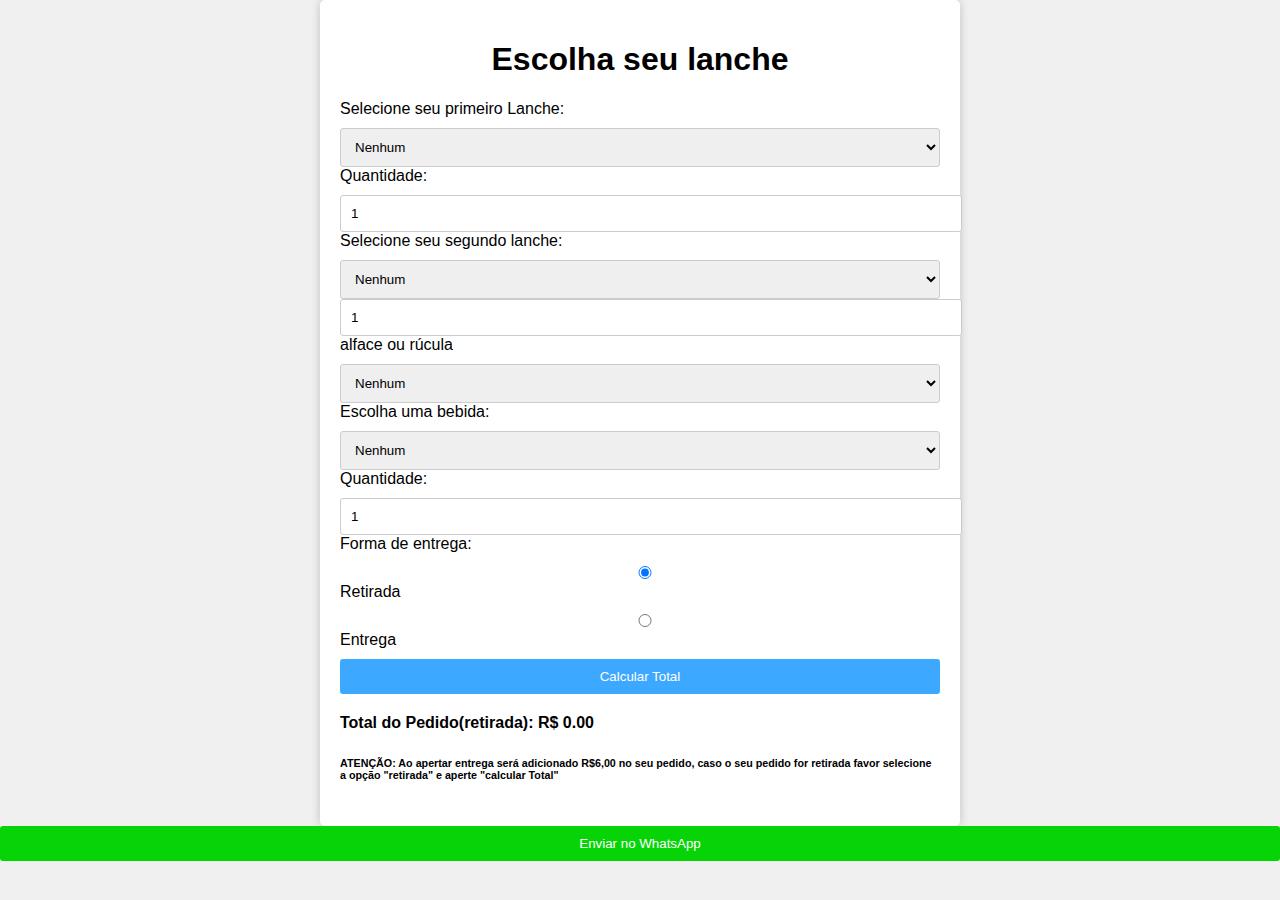
<file: form.html>
<!DOCTYPE html>
<html lang="pt-br">
<head>
    <meta charset="UTF-8">
    <meta name="viewport" content="width=device-width, initial-scale=1.0">
    <title>Pedido de Lanche</title>
    <style>
        body {
            font-family: Arial, sans-serif;
            background-color: #f0f0f0;
            margin: 0;
            padding: 0;
            overflow-x: hidden ;
        }

        .container {
            max-width: 600px;
            margin: 0 auto;
            padding: 20px;
            background-color: #fff;
            border-radius: 5px;
            box-shadow: 0 0 10px rgba(0, 0, 0, 0.2);
        }

        h1 {
            text-align: center;
        }

        label {
            display: block;
            margin-bottom: 10px;
        }

        select, input[type="number"], input[type="radio"], input[type="text"] {
            width: 100%;
            padding: 10px;
            border: 1px solid #ccc;
            border-radius: 3px;
        }

        button {
            display: block;
            width: 100%;
            padding: 10px;
            background-color: #007BFF;
            color: #fff;
            border: none;
            border-radius: 3px;
            cursor: pointer;
        }

        button:hover {
            background-color: #0056b3;
        }
        
        #total {
            font-weight: bold;
            margin-top: 20px;
        }
        body{ 
            overflow-x: hidden;
        }
    </style>
</head>
<body>
    <div class="container">
        <h1>Escolha seu lanche</h1>
        <form action="processar_pedido.php" method="post">
            <label for="lanche">Selecione seu primeiro Lanche:</label>
            <select id="lanche" name="lanche">
                <option value="0.00">Nenhum</option>
                <option value="10.00 | X-nada" > X-Nada Pão de hamburguer | R$ 10.00</option>
                <option value="19.00 | X-bacon PH">X-Bacon - Pão de Hambúrguer | R$ 19.00</option>
                <option value="19.00 | X-bacon Americano PH">X Bacon Americano - Pão de Hambúrguer | R$ 19.00</option>
                <option value="17.00 | X-salada PH"> X-Salada - Pão de Hambúrguer | R$ 17.00 </option>
                <option value="18.00 | X-egg "> X Egg - Pão de Hambúrguer | R$ 18.00 </option>
                <option value="19.00 | X-duplo Am PH "> X-Duplo Americano - Pão de Hambúrguer | R$ 19.00 </option>
                <option value="19.00 | X-duplo PH "> X-Duplo - Pão de Hambúrguer | R$ 19.00 </option>
                <option value="23.00 | X-triplo PH "> X Triplo - Pão de Hambúrguer | R$23.00 </option>
                <option value="23.00 | X-triplo Am PH "> X Triplo Americano  - Pão de Hambúrguer | R$23.00 </option>
                <option value="25.00 | X-tudinho PH "> X-Tudinho no Pão de Hambúrguer | R$ 25,00 </option>
                <option value="42.00 | Big Jorjão PH "> Big Jorjão | R$42.00</option>
                <option value="44.00 | X-tudo PH "> X-tudo R$ 44.00 </option>
                <option value="18.00 | misto quente PH "> Misto Quente  Pao de hamburguer | R$18.00 </option>
                <option value="18.00 | misto quente Am PH "> Misto Quente Americano Pao de hamburguer | R$18.00 </option>
               
        
                    <option style="background-color: #464646; text-transform: uppercase; color: rgb(255, 255, 255);" value="0.00" disabled > ↓↓↓↓ Lanches no Pão Francês ↓↓↓↓ </option> 
                    <option value="14.00 | X-zoião PF">X Zoião - Pão Francês R$ 14.00</option>
                    <option value="20.00 | X-duplo PF">X-duplo - Pão de Francês | R$ 20.00</option>
                    <option value="20.00 | X-duplo Am PF">X-Duplo Americano - Pão de Francês | R$ 20.00</option>
                    <option value="35.00 | X- Pernil PF"> Lanche de Pernil Pão de Francês | R$ 35.00</option>
                    <option value="25.00 | X-triplo PF">X Triplo - Pão de Francês | R$ 25.00</option>
                    <option value="25.00 | X-triplo Am Pf">X Triplo Americano - Pão de Francês | R$ 25.00</option>
                    <option value="24.00 | X-Filé Frango Pf"> X Filé de Frango  - Pão de Francês | R$ 24.00</option>
                    <option value="24.00 | X-Filé Frango Am Pf">X Filé Americano - Pão de Francês | R$ 24.00</option>
                    <option value="24.00 | X-Calabresa Pf"> X Calabresa - Pão de Francês | R$ 24.00</option>
                    <option value="24.00 | X-Calabresa Am"> X Calabresa Am - Pão de Francês | R$ 24.00</option>
                    <option value="30.00 | X-Bauru PF"> X Bauru de Carne no Pão Francês | R$ 30.00</option>
                    <option value="30.00 | X-Bauro Am PF"> X Bauru de Carne Amerericano no Pão Francês | R$ 30.00</option>
                    <option value="19.00 | misto quente PF">Misto Quente Pão de Francês | R$ 19.00</option>
                    <option value="19.00 | misto quente Am PF">Misto Quente Americano Pão de Francês | R$ 19.00</option>


            </select> 
            <label for="quantidade1">Quantidade:</label>
            <input type="number" id="quantidade1" name="quantidade1" min="1" value="1" max="10">

            <label for="lanche2">Selecione seu segundo lanche:</label>
            <select id="lanche2" name="lanche2">
                <option value="0.00">Nenhum</option>
                <option value="10.00 | X-nada" > X-Nada Pão de hamburguer | R$ 10.00</option>
                <option value="19.00 | X-bacon PH">X-Bacon - Pão de Hambúrguer | R$ 19.00</option>
                <option value="19.00 | X-bacon Americano PH">X Bacon Americano - Pão de Hambúrguer | R$ 19.00</option>
                <option value="17.00 | X-salada PH"> X-Salada - Pão de Hambúrguer | R$ 17.00 </option>
                <option value="18.00 | X-egg "> X Egg - Pão de Hambúrguer | R$ 18.00 </option>
                <option value="19.00 | X-duplo Am PH "> X-Duplo Americano - Pão de Hambúrguer | R$ 19.00 </option>
                <option value="19.00 | X-duplo PH "> X-Duplo - Pão de Hambúrguer | R$ 19.00 </option>
                <option value="23.00 | X-triplo PH "> X Triplo - Pão de Hambúrguer | R$23.00 </option>
                <option value="23.00 | X-triplo Am PH "> X Triplo Americano  - Pão de Hambúrguer | R$23.00 </option>
                <option value="25.00 | X-tudinho PH "> X-Tudinho no Pão de Hambúrguer | R$25.00</option>
                <option value="42.00 | Big Jorjão PH "> Big Jorjão </option>
                <option value="44.00 | X-tudo PH "> X-tudo R$ 44.00 </option>
                <option value="18.00 | misto quente PH "> Misto Quente  Pao de hamburguer | R$18.00 </option>
                <option value="18.00 | misto quente Am PH "> Misto Quente Americano Pao de hamburguer | R$18.00 </option>
               
        
                    <option style="background-color: #5f5f5f; text-transform: uppercase; color: rgb(255, 255, 255);" value="0.00" disabled > ↓↓↓↓ Lanches no Pão Francês ↓↓↓↓ </option>
                    <option value="13.00 | X-zoião">X Zoião - Pão Francês R$ 14.00</option>
                    <option value="20.00 | X-duplo PF">X-duplo - Pão de Francês | R$ 20.00</option>
                    <option value="20.00 | X-duplo Am PF">X-Duplo Americano - Pão de Francês | R$ 20.00</option>
                    <option value="35.00 | X- Pernil PF"> Lanche de Pernil Pão de Francês | R$ 35.00</option>
                    <option value="25.00 | X-triplo PF">X Triplo - Pão de Francês | R$ 25.00</option>
                    <option value="25.00 | X-triplo Am Pf">X Triplo Americano - Pão de Francês | R$ 25.00</option>
                    <option value="24.00 | X-Filé Frango Pf"> X Filé de Frango  - Pão de Francês | R$ 24.00</option>
                    <option value="24.00 | X-Filé Frango Am Pf">X Filé Americano - Pão de Francês | R$ 24.00</option>
                    <option value="24.00 | X-Calabresa Pf"> X Calabresa - Pão de Francês | R$ 24.00</option>
                    <option value="24.00 | X-Calabresa Am"> X Calabresa Am - Pão de Francês | R$ 24.00</option>
                    <option value="30.00 | X-Bauru PF"> X Bauru de Carne no Pão Francês | R$ 30.00</option>
                    <option value="30.00 | X-Bauro Am PF"> X Bauru de Carne Amerericano no Pão Francês | R$ 30.00</option>
                    <option value="19.00 | misto quente PF">Misto Quente Pão de Francês | R$ 19.00</option>
                    <option value="19.00 | misto quente Am PF">Misto Quente Americano Pão de Francês | R$ 19.00</option>
                    
            <label for="quantidade2">Quantidade:</label>
            <input type="number" id="quantidade2" name="quantidade2" min="0" value="1" max="10">
            
            
            <label for="al" name="al"> alface ou rúcula </label>
            <select name="al" id="al">
                <option value="Nenhum" > Nenhum </option>
                <option value="Alface"> alface</option>
                <option value="rúcula"> rúcula</option>
            </select>
                

            <label for="bebida">Escolha uma bebida:</label>
            <select id="bebida" name="bebida">
                <option value="0.00">Nenhum</option>
                <option value="10.00 - coca cola 2L  ">Coca Cola - R$ 15.00</option>
                <option value="7.00 - Sukita Uva 2L ">Sukita Uva 2L - R$ 10.00</option>
                <option value="5.00 - Latinha  ">Latinha - R$ 5.00</option>
            </select>
            <label for="quantidadeBebida">Quantidade:</label>
            <input type="number" id="quantidadeBebida" name="quantidadeBebida" min="1" value="1">

            <label>Forma de entrega:</label>
            <input type="radio" id="retirada" name="entrega" value="retirada" checked>
            <label for="retirada">Retirada</label>
            <input type="radio" id="entrega" name="entrega" value="entrega">
            <label for="entrega">Entrega</label>
            <input type="text" id="endereco" name="endereco" placeholder="Endereço de entrega (digite 0 caso seja retirada)" style="display: none;" required>
            <button type="button" id="calcularTotal" style="background-color: rgb(61, 168, 255);">Calcular Total</button>
        </form>
        
        <div id="total">
            Total do Pedido(retirada): R$ <span id="valorTotal">0.00</span>
            <h6><b>ATENÇÃO:</b> Ao apertar entrega será adicionado R$6,00  no seu pedido,
                caso o seu pedido for retirada favor selecione a opção "retirada" e aperte "calcular Total"
            </h6>
        
        </div>
      
    </div>
    <button onclick="enviarNoWhatsApp()" style="background-color: rgb(7, 212, 7);">Enviar no WhatsApp</button>
    <script>
        const entregaRadio = document.getElementById("entrega");
        const enderecoInput = document.getElementById("endereco");
        const lancheSelect = document.getElementById("lanche");
        const lanche2Select = document.getElementById("lanche2");
        const bebidaSelect = document.getElementById("bebida");
        const quantidade1Input = document.getElementById("quantidade1");
        const quantidade2Input = document.getElementById("quantidade2");
        const quantidadeBebidaInput = document.getElementById("quantidadeBebida");
        const valorTotalSpan = document.getElementById("valorTotal");
        const calcularTotalButton = document.getElementById("calcularTotal");

        entregaRadio.addEventListener("change", function() {
            if (this.checked) {
                enderecoInput.style.display = "block";
            } else {
                enderecoInput.style.display = "none";
            }
        });

        calcularTotalButton.addEventListener("click", atualizarTotal);

        function atualizarTotal() {
            const lancheValor = parseFloat(lancheSelect.value);
            const lanche2Valor = parseFloat(lanche2Select.value);
            const bebidaValor = parseFloat(bebidaSelect.value);
            const quantidade1 = parseFloat(quantidade1Input.value);
            const quantidade2 = parseFloat(quantidade2Input.value);
            const quantidadeBebida = parseFloat(quantidadeBebidaInput.value);

            const totalLanche1 = lancheValor * quantidade1;
            const totalLanche2 = lanche2Valor * quantidade2;
            const totalBebida = bebidaValor * quantidadeBebida;

            let total = totalLanche1 + totalLanche2 + totalBebida;

            if (entregaRadio.checked) {
                total += 6.00; // Adiciona 6 reais em caso de entrega
            }

            valorTotalSpan.textContent = total.toFixed(2);
        }
        
      


function enviarNoWhatsApp() {
    // Recupere as informações do formulário
    atualizarTotal();
    const lanche = document.getElementById("lanche").value;
    const lanche2 = document.getElementById("lanche2").value;
    const quantidade1 = document.getElementById("quantidade1").value;
    const quantidade2 = document.getElementById("quantidade2").value;
    const al = document.getElementById('al').value;
    const bebida = document.getElementById("bebida").value;
    const quantidadeBebida = document.getElementById("quantidadeBebida").value;
    const entrega = document.querySelector('input[name="entrega"]:checked').value;
    const endereco = document.getElementById("endereco").value;
    const valorTotal = parseFloat(valorTotalSpan.textContent);

    // Crie a mensagem com as informações
    const mensagemComTotal = `Pedido de Lanche%0A%0A1º Lanche: ${lanche} (Quantidade: ${quantidade1})%0A2º Lanche: ${lanche2} ${al} (Quantidade: ${quantidade2})%0ABebida: ${bebida} (Quantidade: ${quantidadeBebida})%0AForma de Entrega: ${entrega}%0AEndereço de Entrega: ${endereco}%0ATotal do Pedido: R$ ${valorTotal.toFixed(2)}`;


    // Crie o link do WhatsApp
    const numeroWhatsApp = "+5519997774094"; // Substitua pelo número de WhatsApp desejado
    const linkWhatsApp = `https://api.whatsapp.com/send?phone=${numeroWhatsApp}&text=${mensagemComTotal}`;

    // Abra o WhatsApp em uma nova janela
    window.open(linkWhatsApp);
}





    </script>
</body>
</html>
</file>
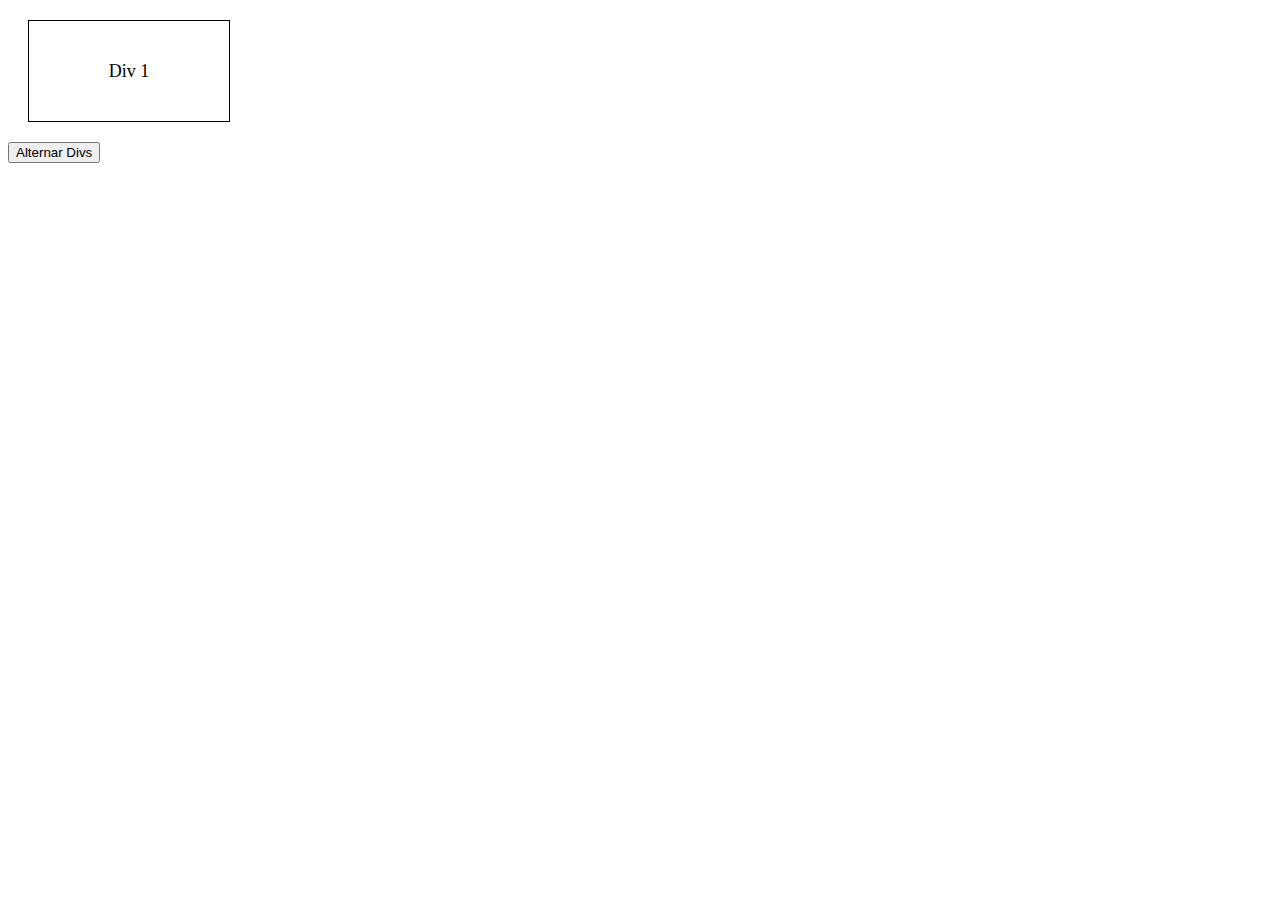
<file: testebotão.html>
<!DOCTYPE html>
<html>
<head>
    <meta charset="UTF-8">
    <title>Alternar Divs</title>
    <style>
        .div-container {
            display: flex;
            justify-content: space-between;
            margin: 20px;
        }

        .div1, .div2 {
            width: 200px;
            height: 100px;
            border: 1px solid #000;
            display: block;
            text-align: center;
            line-height: 100px;
            font-size: 18px;
        }
    </style>
</head>
<body>
    <div class="div-container">
        <div class="div1" id="div1">Div 1</div>
        <div class="div2" id="div2" style="display: none;">Div 2</div>
    </div>
    
    <button onclick="alternarDivs()">Alternar Divs</button>

    <script>
        function alternarDivs() {
            const div1 = document.getElementById("div1");
            const div2 = document.getElementById("div2");

            if (div1.style.display === "block") {
                div1.style.display = "none";
                div2.style.display = "block";
            } else {
                div1.style.display = "block";
                div2.style.display = "none";
            }
        }
    </script>
</body>
</html>
</file>
